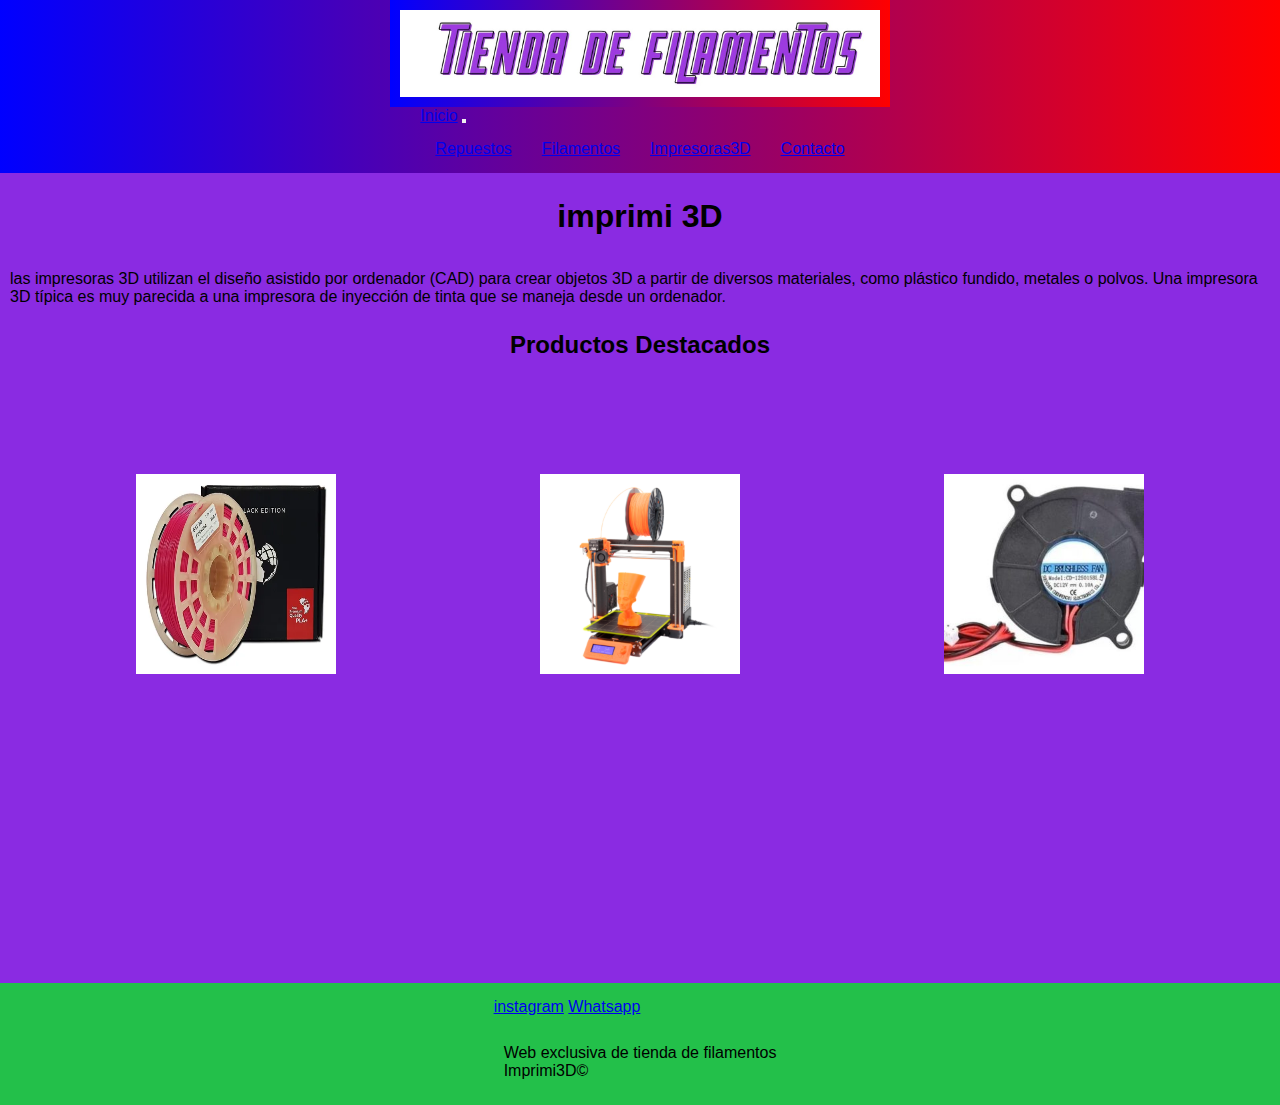
<file: index.html>
<head>
    <link rel="shortcut icon" href="./img/logo Imprimi3d.jfif">
    <meta charset="utf-8">
    <meta name="viewport" content="width=device-width, initial-scale=1">   
    <link href="https://cdn.jsdelivr.net/npm/bootstrap@5.2.0/dist/css/bootstrap.min.css" rel="stylesheet"
     integrity="sha384-gH2yIJqKdNHPEq0n4Mqa/HGKIhSkIHeL5AyhkYV8i59U5AR6csBvApHHNl/vI1Bx" crossorigin="anonymous">
     <link rel="stylesheet" href="https://cdnjs.cloudflare.com/ajax/libs/animate.css/4.1.1/animate.min.css">  
    <link rel="stylesheet" href="./css/style.css">
    <title>Imprimi3D</title>
</head>

<body>   
    <header class="header">
        <img src="./img/logo.jfif" class="img-fluid header animate__animated animate__bounce" alt="logo">
        <nav class="navbar navbar-expand-lg navbar-dark">
            <div class="container-fluid">
                <a class="navbar-brand" href="./index.html">Inicio</a>
                <button class="navbar-toggler" type="button" data-bs-toggle="collapse"
                    data-bs-target="#navbarSupportedContent" aria-controls="navbarSupportedContent"
                    aria-expanded="false" aria-label="Toggle navigation">
                    <span class="navbar-toggler-icon"></span>
                </button>
                <div class="collapse navbar-collapse" id="navbarSupportedContent">
                    <ul class="navbar-nav me-auto mb-2 mb-lg-0">
                        <li class="nav-item">
                            <a class="nav-link" aria-current="page" href="./pages/repuestos.html">Repuestos</a>
                        </li>
                        <li class="nav-item">
                            <a class="nav-link" aria-current="page" href="./pages/filamentos.html">Filamentos</a>
                        </li>
                        <li class="nav-item">
                            <a class="nav-link" aria-current="page" href="./pages/impresoras.html">Impresoras3D</a>
                        </li>                       
                           
                        </li>
                        <li class="nav-item">
                            <a class="nav-link" href="./pages/contactos.html">Contacto</a>
                        </li>
                    </ul>
                </div>
            </div>
        </nav>
    </header>
    <main class="main-index">
        <h1>imprimi 3D</h1>
        <p>las impresoras 3D utilizan el diseño asistido por ordenador (CAD) para crear objetos 3D a partir de diversos materiales, como plástico fundido, metales o polvos. Una impresora 3D típica es muy parecida a una impresora de inyección de tinta que se maneja desde un ordenador.</p>
        <h2>Productos Destacados</h2>
        <div class="grid-container">
        <img class="imagenes" src="./img/filamento GST 3D Fuchsia 1.75.webp" alt="filamentoFucsia">
        <img class="imagenes" src="./img/Prusa mk3S+.png" alt="impresoraMkPrusa">
        <img class="imagenes" src="./img/ventilador radial 505015 12v Fan capa 3D.jpg" alt="repuestoVentilador">
    </div>
    </main>
            <footer class="footer">
            <section>
                <ul class="nav justify-content-center">
                    <li class="nav-item">
                       <a href="https://www.instagram.com/imprimi3d.com_/">instagram</a>
                       <a href="https://wa.link/d1cd11">Whatsapp</a>
                       <br><br>
                                <p>Web exclusiva de tienda de filamentos
                                    <br>
                                    Imprimi3D&COPY;
                                </p>
                                </div>                     
                    </li>
                </ul>
            </section>
        </footer>


        <script src="https://cdn.jsdelivr.net/npm/bootstrap@5.2.0/dist/js/bootstrap.bundle.min.js"
        integrity="sha384-A3rJD856KowSb7dwlZdYEkO39Gagi7vIsF0jrRAoQmDKKtQBHUuLZ9AsSv4jD4Xa"
        crossorigin="anonymous"></script>
</body>

</html>
</file>
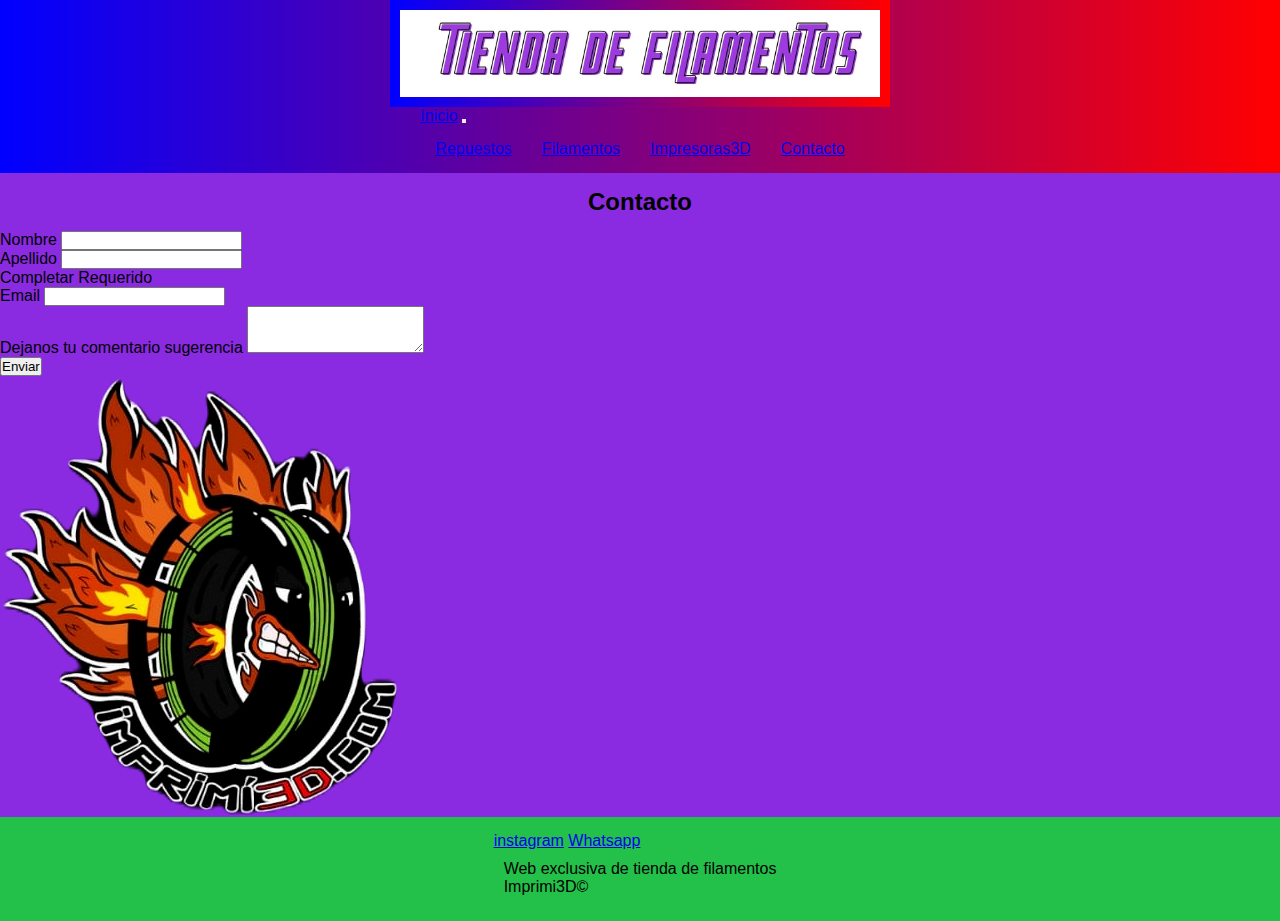
<file: pages/contactos.html>
<head>
    <link rel="shortcut icon" href="./img/logo Imprimi3d.jfif">
    <meta charset="utf-8">
    <meta name="viewport" content="width=device-width, initial-scale=1">   
    <link href="https://cdn.jsdelivr.net/npm/bootstrap@5.2.0/dist/css/bootstrap.min.css" rel="stylesheet"
     integrity="sha384-gH2yIJqKdNHPEq0n4Mqa/HGKIhSkIHeL5AyhkYV8i59U5AR6csBvApHHNl/vI1Bx" crossorigin="anonymous">
     <link rel="stylesheet" href="https://cdnjs.cloudflare.com/ajax/libs/animate.css/4.1.1/animate.min.css">     
    <link rel="stylesheet" href="../css/style.css">
    <title>Imprimi3D</title>
</head>

<body>   
    <header class="header">
        <img src="../img/logo.jfif" class="img-fluid header animate__animated animate__bounce" alt="logo">
        <nav class="navbar navbar-expand-lg navbar-dark">
            <div class="container-fluid">
                <a class="navbar-brand" href="../index.html">Inicio</a>
                <button class="navbar-toggler" type="button" data-bs-toggle="collapse"
                    data-bs-target="#navbarSupportedContent" aria-controls="navbarSupportedContent"
                    aria-expanded="false" aria-label="Toggle navigation">
                    <span class="navbar-toggler-icon"></span>
                </button>
                <div class="collapse navbar-collapse" id="navbarSupportedContent">
                    <ul class="navbar-nav me-auto mb-2 mb-lg-0">
                        <li class="nav-item">
                            <a class="nav-link" aria-current="page" href="./repuestos.html">Repuestos</a>
                        </li>
                        <li class="nav-item">
                            <a class="nav-link" aria-current="page" href="./filamentos.html">Filamentos</a>
                        </li>
                        <li class="nav-item">
                            <a class="nav-link" aria-current="page" href="./impresoras.html">Impresoras3D</a>
                        </li>
                               
                        </li>
                        <li class="nav-item">
                            <a class="nav-link" href="./contactos.html">Contacto</a>
                        </li>
                    </ul>
                </div>
            </div>
        </nav>
    </header>
    <main class="main-contacto">
        <div class="imagen-logo">
            <h2>Contacto</h2>
            <form class="col g-3 needs-validation" novalidate>
                <div class="col-md-4">
                    <label for="validationCustom01" class="form-label">Nombre</label>
                    <input type="text" class="form-control" id="validationCustom01" required>
                    <div class="valid-feedback">
                 </div>
                </div>
                <div class="col-md-4">
                    <label for="validationCustom02" class="form-label">Apellido</label>
                    <input type="text" class="form-control" id="validationCustom02" required>
                    <div class="valid-feedback">
                        Completar Requerido
                    </div>
                </div>
                    <div class="col-md-4">
                    <label for="exampleFormControlInput1" class="form-label">Email</label>
                    <input type="email" class="form-control" id="exampleFormControlInput1">
                </div>
                <div class="col-md-4 mb-3">
                    <label for="exampleFormControlTextarea1" class="form-label">Dejanos tu comentario
                        sugerencia</label>
                    <textarea class="form-control" id="exampleFormControlTextarea1" rows="3"></textarea>
                </div>               
                    
                </div>
                <div class="col-12">
                    <button class="btn btn-primary" type="submit">Enviar</button>
                    
                </div>                
            </form>
            <img class="animate__animated animate__backInRight" src="../img/nueva.png" alt="logo-imprimi3D">
        </div>
        
    </main>
    <footer class="footer">
        <section>
            <ul class="footer-ul">
                <li class="nav-item">
                    <a href="https://www.instagram.com/imprimi3d.com_/">instagram</a>
                    <a href="https://wa.link/d1cd11">Whatsapp</a>
                        <div class="copyright">
                            <p>Web exclusiva de tienda de filamentos
                                <br>
                                Imprimi3D&COPY;
                            </p>
                            </div>                     
                </li>
            </ul>
        </section>
    </footer>


    <script src="https://cdn.jsdelivr.net/npm/bootstrap@5.2.0/dist/js/bootstrap.bundle.min.js"
    integrity="sha384-A3rJD856KowSb7dwlZdYEkO39Gagi7vIsF0jrRAoQmDKKtQBHUuLZ9AsSv4jD4Xa"
    crossorigin="anonymous"></script>
</body>

</html>
</file>
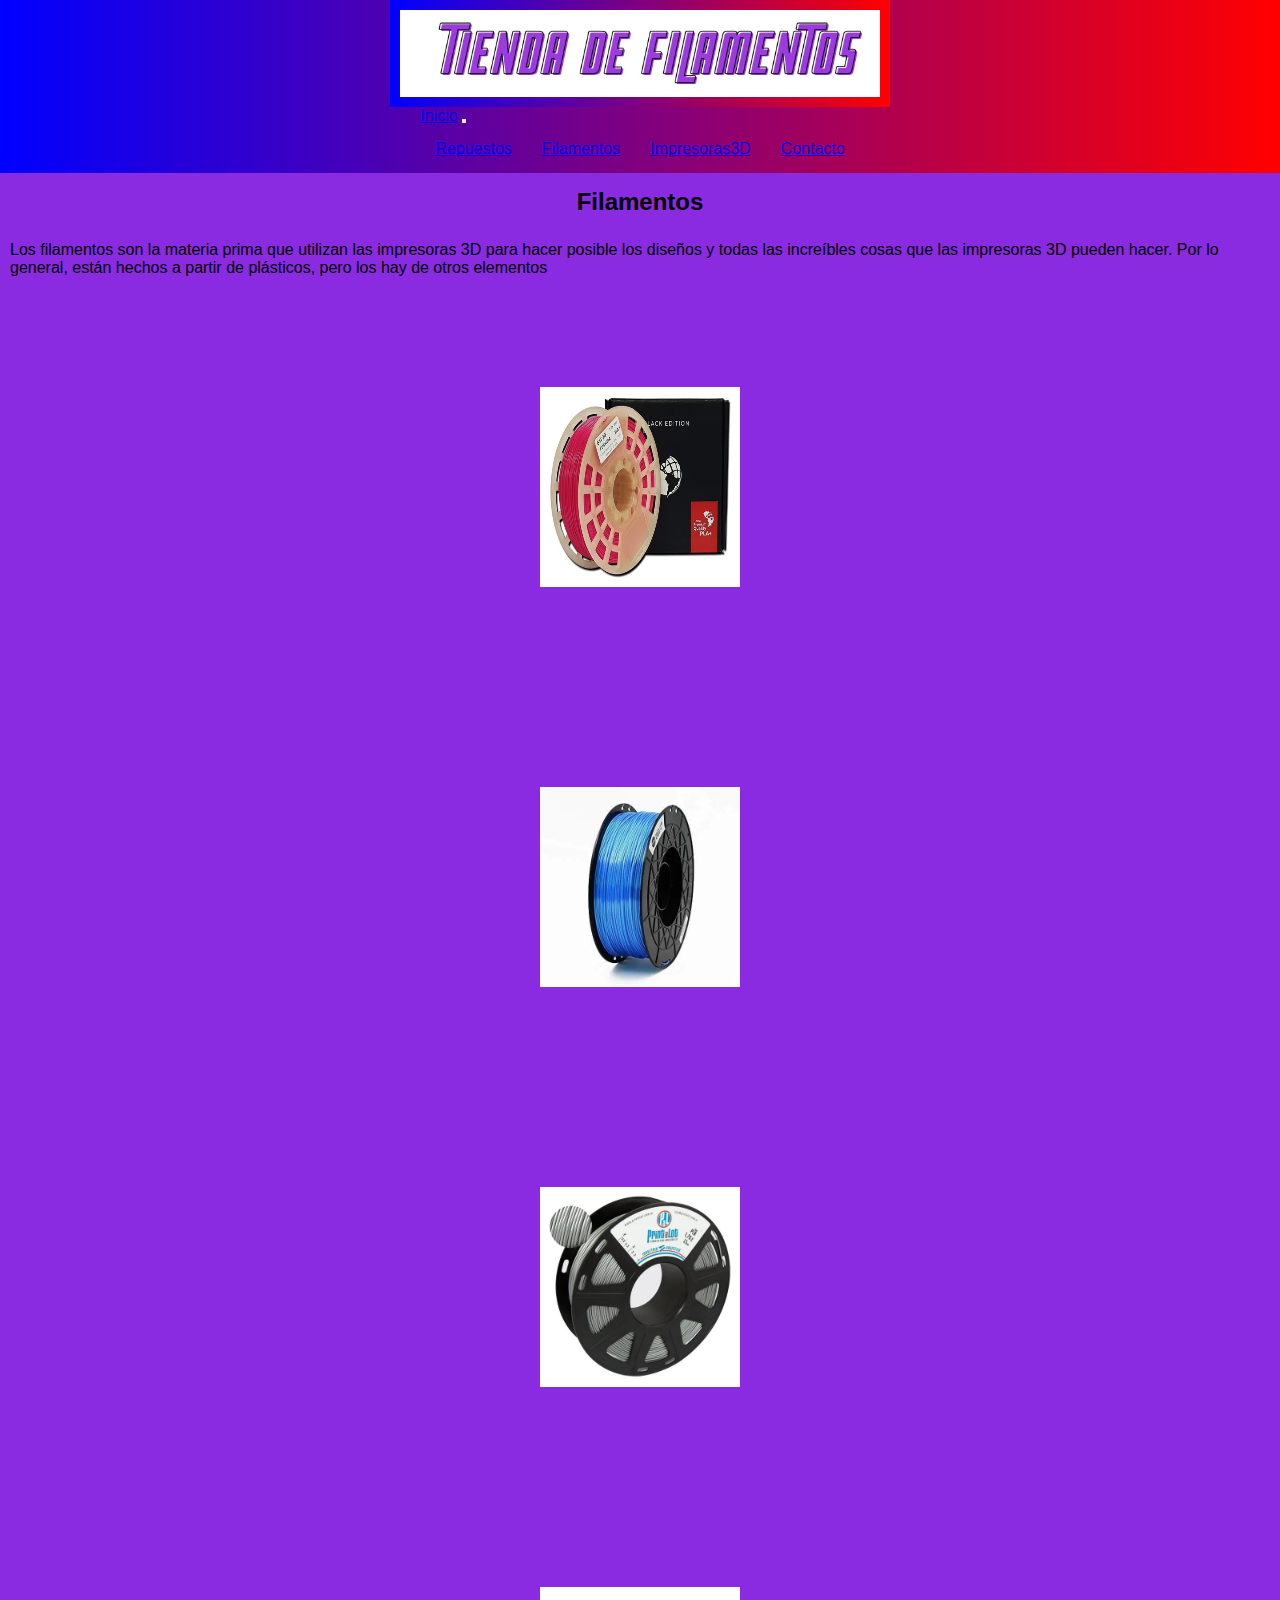
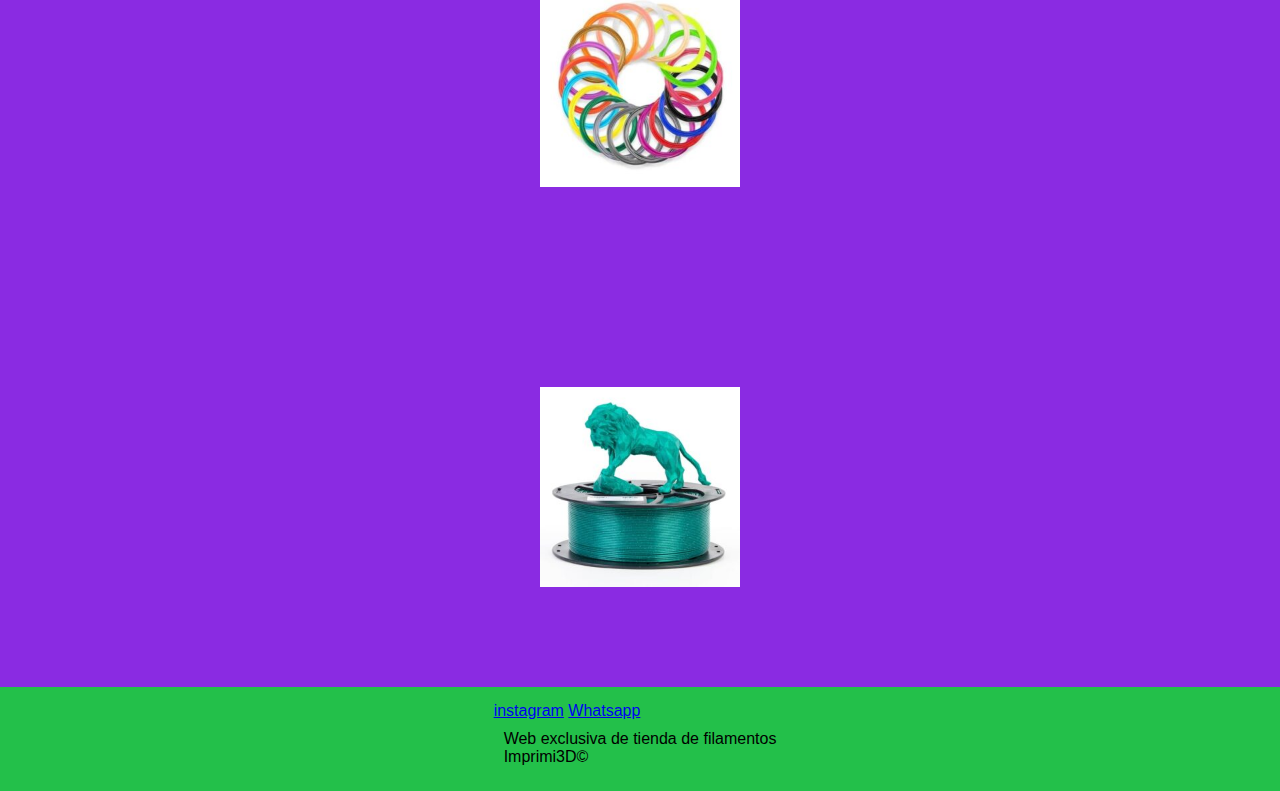
<file: pages/filamentos.html>
<head>
    <link rel="shortcut icon" href="./img/logo Imprimi3d.jfif">
    <meta charset="utf-8">
    <meta name="viewport" content="width=device-width, initial-scale=1">   
    <link href="https://cdn.jsdelivr.net/npm/bootstrap@5.2.0/dist/css/bootstrap.min.css" rel="stylesheet"
     integrity="sha384-gH2yIJqKdNHPEq0n4Mqa/HGKIhSkIHeL5AyhkYV8i59U5AR6csBvApHHNl/vI1Bx" crossorigin="anonymous">
     <link rel="stylesheet" href="https://cdnjs.cloudflare.com/ajax/libs/animate.css/4.1.1/animate.min.css">     
    <link rel="stylesheet" href="../css/style.css">
    <title>Imprimi3D</title>
</head>

<body>   
    <header class="header">
        <img src="../img/logo.jfif" class="img-fluid header animate__animated animate__bounce" alt="logo">
        <nav class="navbar navbar-expand-lg navbar-dark">
            <div class="container-fluid">
                <a class="navbar-brand" href="../index.html">Inicio</a>
                <button class="navbar-toggler" type="button" data-bs-toggle="collapse"
                    data-bs-target="#navbarSupportedContent" aria-controls="navbarSupportedContent"
                    aria-expanded="false" aria-label="Toggle navigation">
                    <span class="navbar-toggler-icon"></span>
                </button>
                <div class="collapse navbar-collapse" id="navbarSupportedContent">
                    <ul class="navbar-nav me-auto mb-2 mb-lg-0">
                        <li class="nav-item">
                            <a class="nav-link" aria-current="page" href="./repuestos.html">Repuestos</a>
                        </li>
                        <li class="nav-item">
                            <a class="nav-link" aria-current="page" href="./filamentos.html">Filamentos</a>
                        </li>
                        <li class="nav-item">
                            <a class="nav-link" aria-current="page" href="./impresoras.html">Impresoras3D</a>
                        </li>
                               
                        </li>
                        <li class="nav-item">
                            <a class="nav-link" href="./contactos.html">Contacto</a>
                        </li>
                    </ul>
                </div>
            </div>
        </nav>
    </header>
    <main class="main-filamentos">
        <h2>Filamentos</h2>
        <p class="parrafo">Los filamentos son la materia prima que utilizan las impresoras 3D para hacer posible los
            diseños y todas las increíbles cosas que las impresoras 3D pueden hacer. Por lo general, están hechos a
            partir de plásticos, pero los hay de otros elementos</p>
            <img class="imagenes" src="../img/filamento GST 3D Fuchsia 1.75.webp" alt="filamentoFucsia">
            <img class="imagenes" src="../img/filamento pla 1.75 color azul.webp" alt="filamentoAzul">
            <img class="imagenes" src="../img/filamento Printalot 1.75 Color Plata 1KG.webp" alt="filamentoPlata">
            <img class="imagenes" src="../img/filamento pla lapiz 3D todos los colores 5 metros.webp" alt="filamentoColoresLapiz3D">
            <img class="imagenes" src="../img/Filamento Astra Gliter Grilon3.webp" alt="filamentoGliter">
        
    </main>
    <footer class="footer">
        <section>
            <ul class="nav justify-content-center">
                <li class="nav-item">
                    <a href="https://www.instagram.com/imprimi3d.com_/">instagram</a>
                    <a href="https://wa.link/d1cd11">Whatsapp</a>
                        <div class="copyright">
                            <p>Web exclusiva de tienda de filamentos
                                <br>
                                Imprimi3D&COPY;
                            </p>
                            </div>                     
                </li>
            </ul>
        </section>
    </footer>


    <script src="https://cdn.jsdelivr.net/npm/bootstrap@5.2.0/dist/js/bootstrap.bundle.min.js"
    integrity="sha384-A3rJD856KowSb7dwlZdYEkO39Gagi7vIsF0jrRAoQmDKKtQBHUuLZ9AsSv4jD4Xa"
    crossorigin="anonymous"></script>
</body>

</html>
</file>
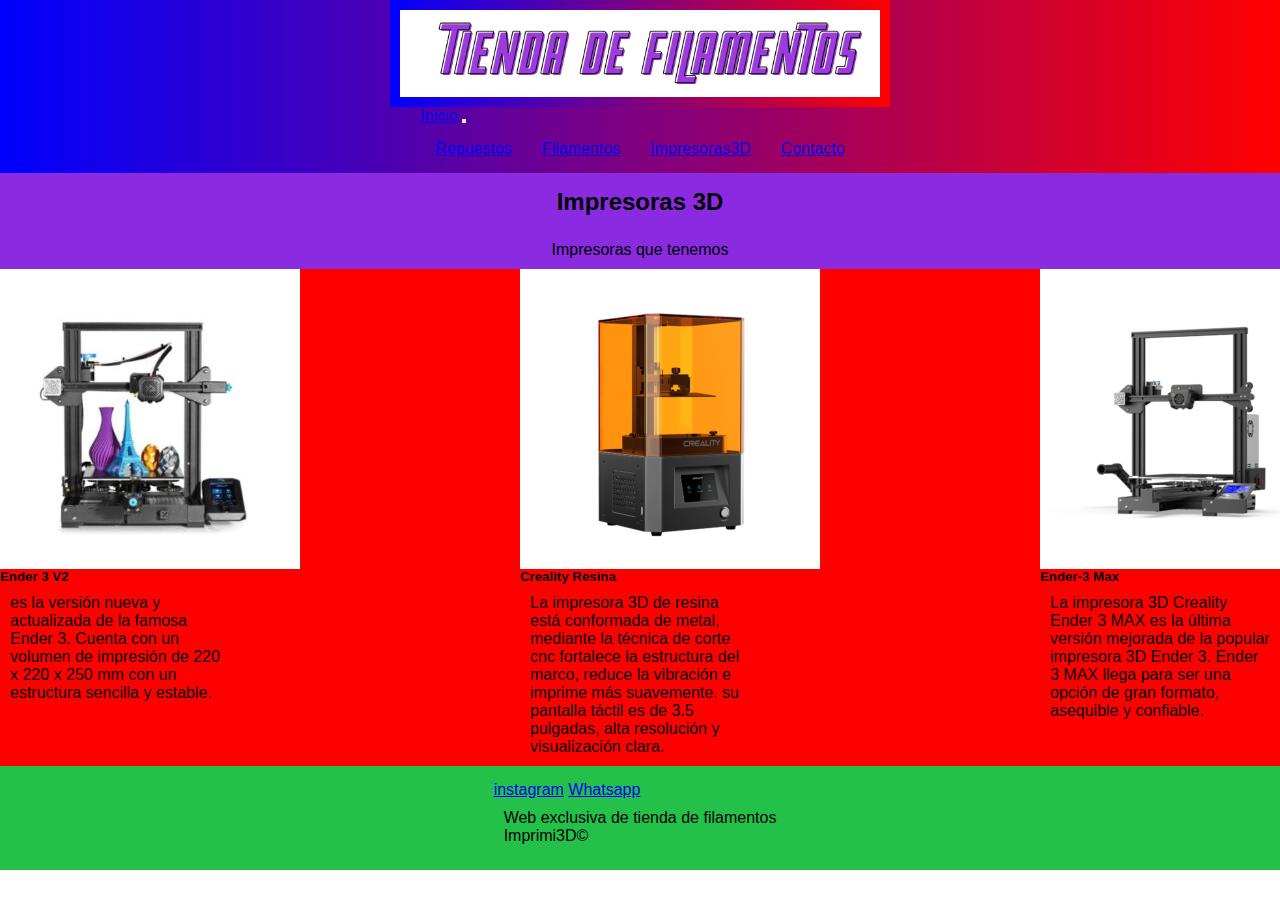
<file: pages/impresoras.html>
<head>
    <link rel="shortcut icon" href="./img/logo Imprimi3d.jfif">
    <meta charset="utf-8">
    <meta name="viewport" content="width=device-width, initial-scale=1">   
    <link href="https://cdn.jsdelivr.net/npm/bootstrap@5.2.0/dist/css/bootstrap.min.css" rel="stylesheet"
     integrity="sha384-gH2yIJqKdNHPEq0n4Mqa/HGKIhSkIHeL5AyhkYV8i59U5AR6csBvApHHNl/vI1Bx" crossorigin="anonymous">
     <link rel="stylesheet" href="https://cdnjs.cloudflare.com/ajax/libs/animate.css/4.1.1/animate.min.css">     
    <link rel="stylesheet" href="../css/style.css">
    <title>Imprimi3D</title>
</head>

<body>   
    <header class="header">
        <img src="../img/logo.jfif" class="img-fluid header animate__animated animate__bounce" alt="logo">
        <nav class="navbar navbar-expand-lg navbar-dark">
            <div class="container-fluid">
                <a class="navbar-brand" href="../index.html">Inicio</a>
                <button class="navbar-toggler" type="button" data-bs-toggle="collapse"
                    data-bs-target="#navbarSupportedContent" aria-controls="navbarSupportedContent"
                    aria-expanded="false" aria-label="Toggle navigation">
                    <span class="navbar-toggler-icon"></span>
                </button>
                <div class="collapse navbar-collapse" id="navbarSupportedContent">
                    <ul class="navbar-nav me-auto mb-2 mb-lg-0">
                        <li class="nav-item">
                            <a class="nav-link" aria-current="page" href="./repuestos.html">Repuestos</a>
                        </li>
                        <li class="nav-item">
                            <a class="nav-link" aria-current="page" href="./filamentos.html">Filamentos</a>
                        </li>
                        <li class="nav-item">
                            <a class="nav-link" aria-current="page" href="./impresoras.html">Impresoras3D</a>
                        </li>
                               
                        </li>
                        <li class="nav-item">
                            <a class="nav-link" href="./contactos.html">Contacto</a>
                        </li>
                    </ul>
                </div>
            </div>
        </nav>
    </header>
    <main class="main-impresoras">
    <h2>Impresoras 3D</h2>
    <p>Impresoras que tenemos</p>
    <div class="cards" style="width: 100vw;">
    <div class="card" style="width: 15rem;">
        <img src="../img/impresora 3D ender 3 V2.webp" class="card-img-top" alt="Ender-v2">
        <div class="card-body">
          <h5 class="card-title">Ender 3 V2</h5>
          <p class="card-text">es la versión nueva y actualizada de la famosa Ender 3. Cuenta con un volumen de impresión de 220 x 220 x 250 mm con un estructura sencilla y estable.</p>
        </div>
      </div>
      <div class="card" style="width: 15rem;">
        <img src="../img/Impresora 3D de resina Creality LD- 002R.png" class="card-img-top" alt="Resina-creality">
        <div class="card-body">
          <h5 class="card-title">Creality Resina</h5>
          <p class="card-text">La impresora 3D de resina está conformada de metal, mediante la técnica de corte cnc fortalece la estructura del marco, reduce la vibración e imprime más suavemente.
            su pantalla táctil es de 3.5 pulgadas, alta resolución y visualización clara.</p>
          
        </div>
      </div>
      <div class="card" style="width: 15rem;">
        <img src="../img/Impresora 3D Ender-3 Max.png" class="card-img-top" alt="Ender3-Max">
        <div class="card-body">
          <h5 class="card-title">Ender-3 Max</h5>
          <p class="card-text">La impresora 3D Creality Ender 3 MAX es la última versión mejorada de la popular impresora 3D Ender 3. Ender 3 MAX llega para ser una opción de gran formato, asequible y confiable.</p>
        
        </div>
      </div>
    </div>
    </main>
    <footer class="footer">
        <section>
            <ul class="nav justify-content-center">
                <li class="nav-item">
                    <a href="https://www.instagram.com/imprimi3d.com_/">instagram</a>
                    <a href="https://wa.link/d1cd11">Whatsapp</a>
                        <div class="copyright">
                            <p>Web exclusiva de tienda de filamentos
                                <br>
                                Imprimi3D&COPY;
                            </p>
                            </div>                     
                </li>
            </ul>
        </section>
    </footer>


    <script src="https://cdn.jsdelivr.net/npm/bootstrap@5.2.0/dist/js/bootstrap.bundle.min.js"
    integrity="sha384-A3rJD856KowSb7dwlZdYEkO39Gagi7vIsF0jrRAoQmDKKtQBHUuLZ9AsSv4jD4Xa"
    crossorigin="anonymous"></script>
</body>

</html>
</file>
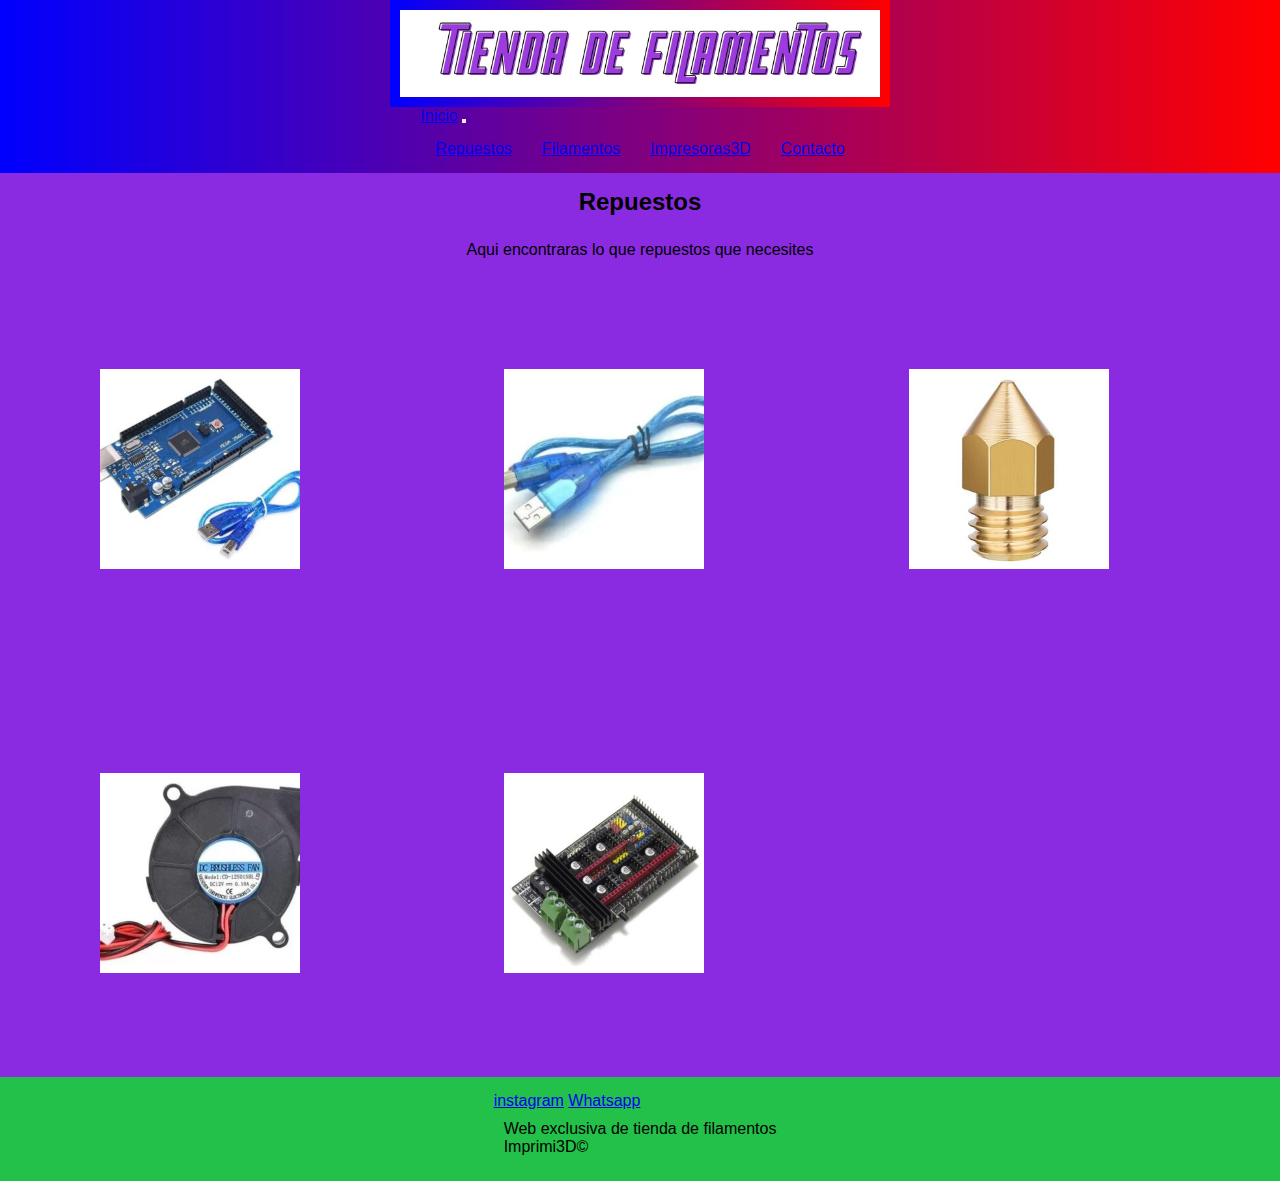
<file: pages/repuestos.html>
<head>
    <link rel="shortcut icon" href="./img/logo Imprimi3d.jfif">
    <meta charset="utf-8">
    <meta name="viewport" content="width=device-width, initial-scale=1">   
    <link href="https://cdn.jsdelivr.net/npm/bootstrap@5.2.0/dist/css/bootstrap.min.css" rel="stylesheet"
     integrity="sha384-gH2yIJqKdNHPEq0n4Mqa/HGKIhSkIHeL5AyhkYV8i59U5AR6csBvApHHNl/vI1Bx" crossorigin="anonymous">
     <link rel="stylesheet" href="https://cdnjs.cloudflare.com/ajax/libs/animate.css/4.1.1/animate.min.css">      
    <link rel="stylesheet" href="../css/style.css">
    <title>Imprimi3D</title>
</head>

<body>   
    <header class="header">
        <img src="../img/logo.jfif" class="img-fluid header animate__animated animate__bounce" alt="logo">
        <nav class="navbar navbar-expand-lg navbar-dark">
            <div class="container-fluid">
                <a class="navbar-brand" href="../index.html">Inicio</a>
                <button class="navbar-toggler" type="button" data-bs-toggle="collapse"
                    data-bs-target="#navbarSupportedContent" aria-controls="navbarSupportedContent"
                    aria-expanded="false" aria-label="Toggle navigation">
                    <span class="navbar-toggler-icon"></span>
                </button>
                <div class="collapse navbar-collapse" id="navbarSupportedContent">
                    <ul class="navbar-nav me-auto mb-2 mb-lg-0">
                        <li class="nav-item">
                            <a class="nav-link" aria-current="page" href="./repuestos.html">Repuestos</a>
                        </li>
                        <li class="nav-item">
                            <a class="nav-link" aria-current="page" href="./filamentos.html">Filamentos</a>
                        </li>
                        <li class="nav-item">
                            <a class="nav-link" aria-current="page" href="./impresoras.html">Impresoras3D</a>
                        </li>
                               
                        </li>
                        <li class="nav-item">
                            <a class="nav-link" href="./contactos.html">Contacto</a>
                        </li>
                    </ul>
                </div>
            </div>
        </nav>
    </header>
    <main class="main-repuestos">
        <h2>Repuestos</h2>
        <p>Aqui encontraras lo que repuestos que necesites</p>
        <img class="imagenes" src="../img/arduino mega 2560 ADK usb + clabe.jpg" alt="arduinoMega">
        <img class="imagenes" src="../img/cable usb para arduino mega 2560.webp" alt="cableUsbArduio">
        <img class="imagenes" src="../img/nozzle 0.5 original ender 3D mk8.jpg" alt="nozzleOriginalEnder">
        <img class="imagenes" src="../img/ventilador radial 505015 12v Fan capa 3D.jpg" alt="ventiladorRadial">
        <img class="imagenes" src="../img/ramps 1.6 plus CnC shield.jpg" alt="rampsPlusCncShield">
    </main>
    <footer class="footer">
        <section>
            <ul class="nav justify-content-center">
                <li class="nav-item">
                    <a href="https://www.instagram.com/imprimi3d.com_/">instagram</a>
                    <a href="https://wa.link/d1cd11">Whatsapp</a>
                        <div class="copyright">
                            <p>Web exclusiva de tienda de filamentos
                                <br>
                                Imprimi3D&COPY;
                            </p>
                            </div>                     
                </li>
            </ul>
        </section>
    </footer>


    <script src="https://cdn.jsdelivr.net/npm/bootstrap@5.2.0/dist/js/bootstrap.bundle.min.js"
    integrity="sha384-A3rJD856KowSb7dwlZdYEkO39Gagi7vIsF0jrRAoQmDKKtQBHUuLZ9AsSv4jD4Xa"
    crossorigin="anonymous"></script>
</body>

</html>
</file>
<file: css/style.css>
* {
  margin: 0;
  padding: 0;
  box-sizing: border-box;
  font-family: sans-serif;
}

.header {
  display: flex;
  justify-content: space-between;
  align-items: center;
  background-image: linear-gradient(to left, red, blue);

}

.header img {
  width: 500px;
  padding: 10px;
}

.header ul {
  list-style: none;
  display: flex;

}

.header li,
.footer li {
  padding: 15px;

}



.footer {
  background-color: rgb(35, 192, 74);
  justify-content: center;  

 }

.footer ul {
  list-style: none;
  display: flex;
  width: 450px;
  margin: 0 auto;
  justify-content: center;
}

a:hover{
  background-color: gold;
}

a:visited{
  color: cyan;
}

.main-index{
  display: flex;
  flex-direction: column;
  min-height: 90vh;
  background-color: blueviolet;
  align-items: center;
}


  .imagenes {
    width: 200px;
    height: 200px;
    margin: 100px;
  }



h1{
  justify-content: center;
  color: black;
  padding: 15px;
  margin: 10px;
}

h2{
  display: flex;
  justify-content: center;
  color: black;
  padding: 15px;
  
}


  .header {
      flex-direction: column;


  }

.main-repuestos {
 background-color: blueviolet;
}



.main-impresoras{
  display: flex;
  flex-direction: column;      
  align-items: center;  
  background-color: blueviolet;
  background-color: blueviolet;
}

.cards{
  background-color: red;
  display: flex;
  justify-content: space-between;
}

.main-filamentos {
  display: flex; 
  flex-direction: column;    
  align-items: center;  
  background-color: blueviolet;
  
}

.main-contacto{

  background-color: blueviolet;    
}


.imagen-logo{
  display: flex;
  flex-direction: column;
  
}


p{
  display: flex;
  color: black;
  margin: 0 auto;
  padding: 10px 10px;
  justify-content: center;  
}
</file>
